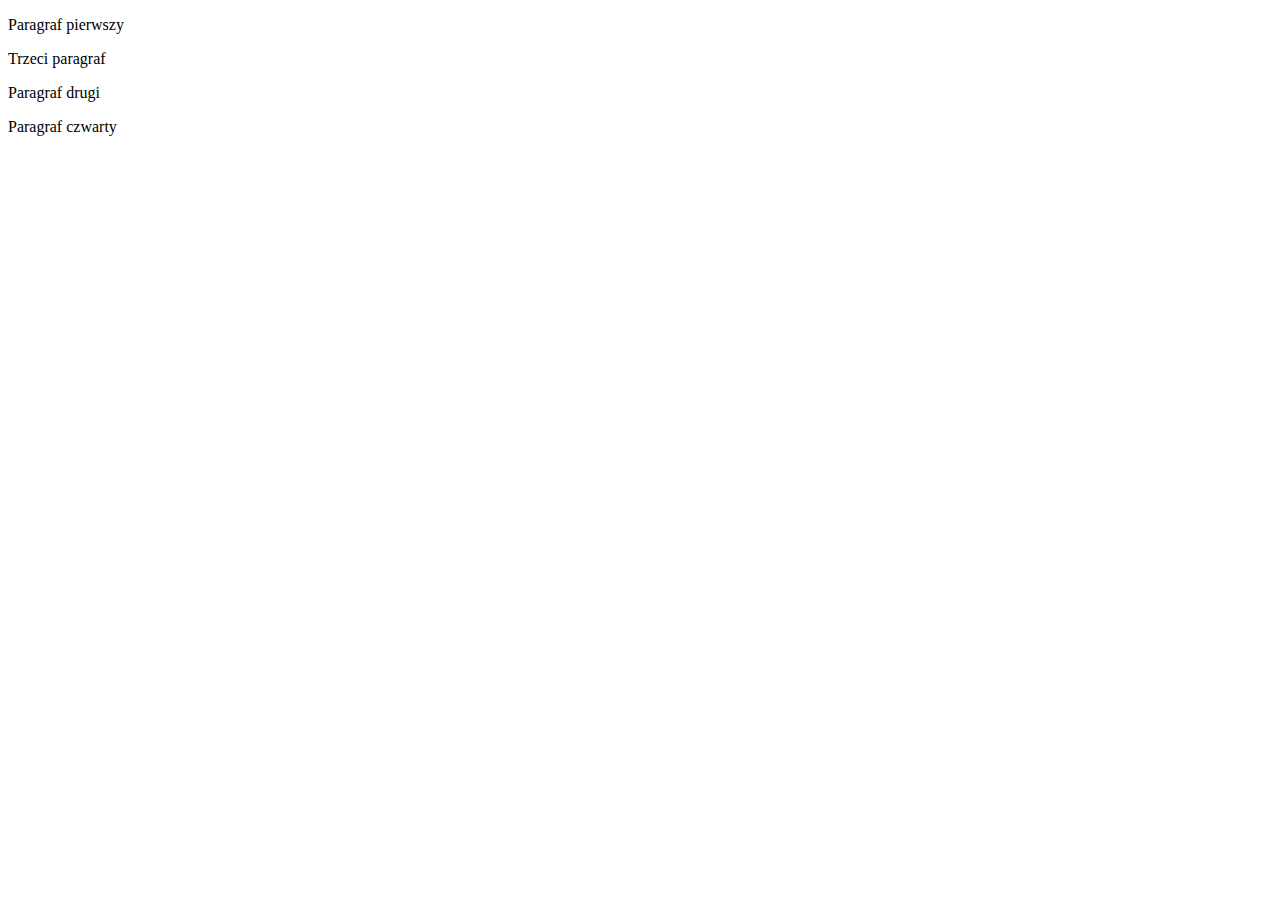
<file: index.html>
<!DOCTYPE html>
<html lang="en">
	<head>
		<meta charset="UTF-8" />
		<meta http-equiv="X-UA-Compatible" content="IE=edge" />
		<meta name="viewport" content="width=device-width, initial-scale=1.0" />
		<title>Document</title>
	</head>
	<body>
		<p>Paragraf pierwszy</p>

		<p>Trzeci paragraf</p>

		<p>Paragraf drugi</p>

		<p>Paragraf czwarty</p>
	</body>
</html>
</file>
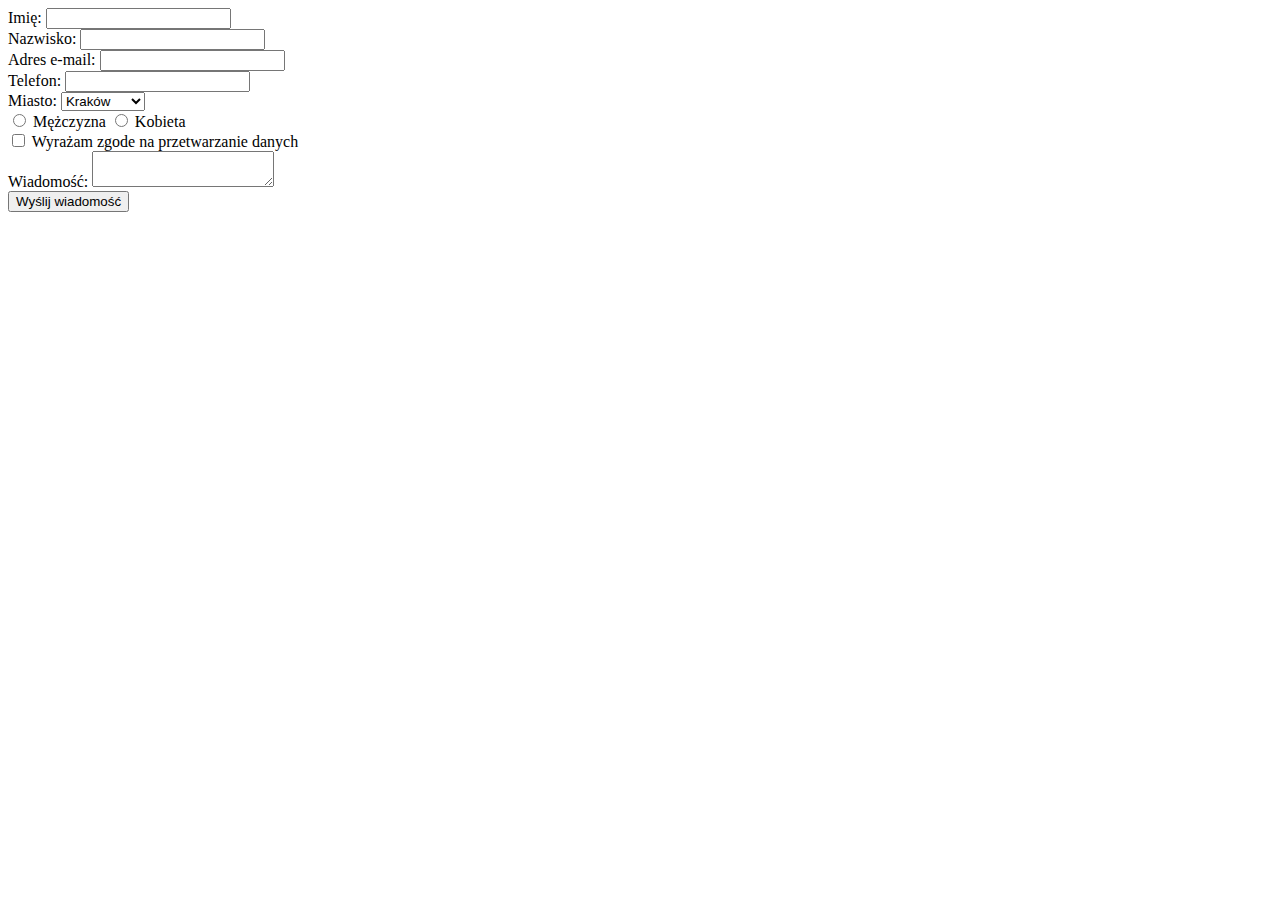
<file: 1-formularz-html5/index.html>
<!DOCTYPE html>
<html lang="en">
	<head>
		<meta charset="UTF-8" />
		<meta http-equiv="X-UA-Compatible" content="IE=edge" />
		<meta name="viewport" content="width=device-width, initial-scale=1.0" />
		<title>Document</title>
	</head>
	<body>
		<form action="https://formspree.io/f/xknarjbp" method="post">
			<label for="name">Imię:</label>
			<input type="text" name="name" id="name" /> <br />

			<label for="lastname">Nazwisko:</label>
			<input type="text" name="lastname" id="lastname" /> <br />

			<label for="email">Adres e-mail:</label>
			<input type="email" name="email" id="email" /> <br />

			<label for="phone">Telefon:</label>
			<input type="tel" name="phone" id="phone" /> <br />

			<label for="city">Miasto:</label>
			<select name="city" id="city">
				<option value="Kraków">Kraków</option>
				<option value="Warszawa">Warszawa</option>
				<option value="Gdańsk">Gdańsk</option>
			</select>
			<br />

			<input type="radio" name="gander" value="mężczyzna" /> Mężczyzna
			<input type="radio" name="gander" value="kobieta" /> Kobieta <br />

			<input type="checkbox" /> Wyrażam zgode na przetwarzanie danych <br />

			<label for="message">Wiadomość:</label>
			<textarea name="message" id="message"></textarea> <br />

			<input type="submit" value="Wyślij wiadomość" />
		</form>
	</body>
</html>
</file>
